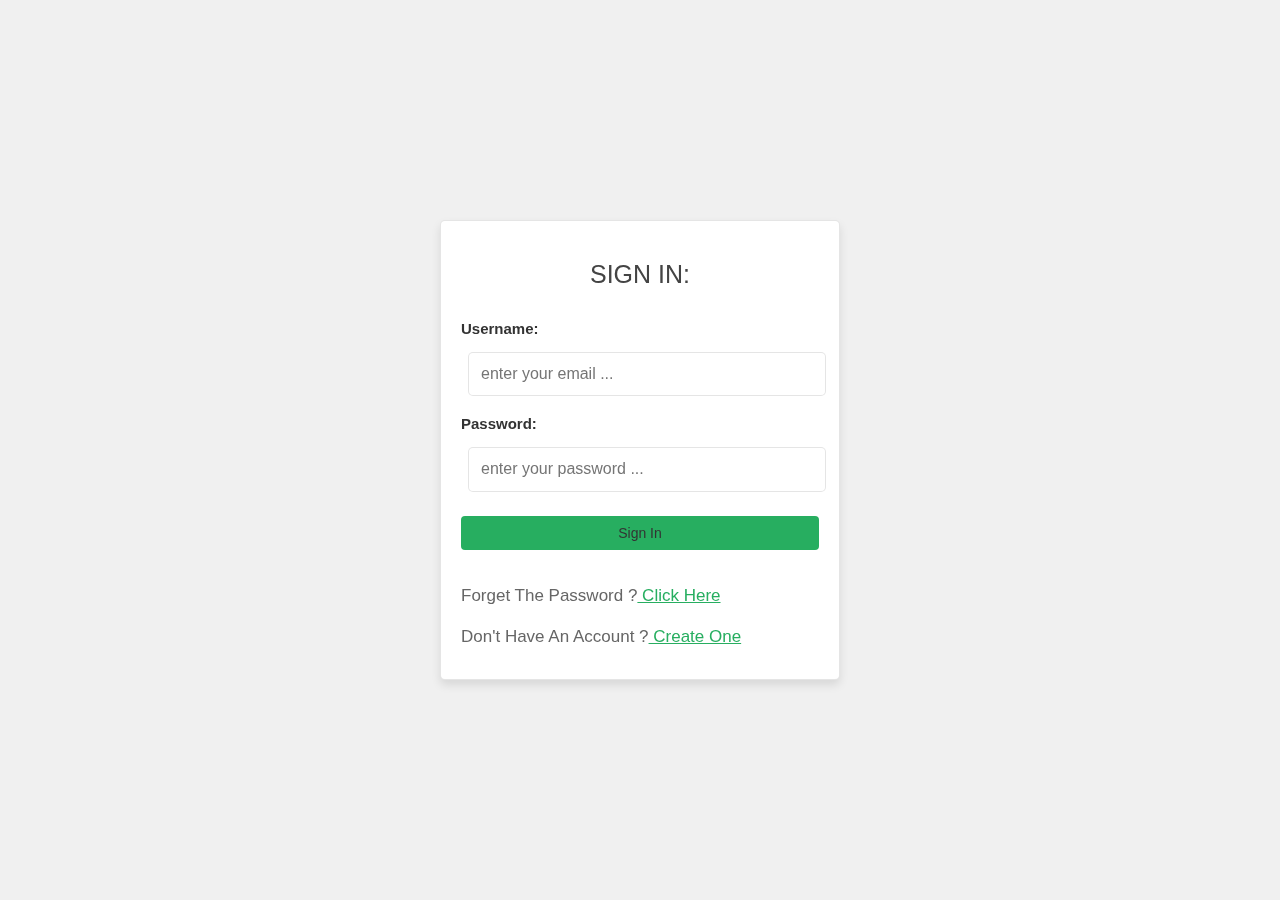
<file: storage/pages/index.html>
<!DOCTYPE html>
<html lang="en">

<head>
  <meta charset="UTF-8">
  <meta http-equiv="X-UA-Compatible" content="IE=edge">
  <meta name="viewport" content="width=device-width, initial-scale=1.0">
  <link rel="stylesheet" href="https://cdn.jsdelivr.net/npm/swiper@9/swiper-bundle.min.css" />
  <link rel="stylesheet" href="https://maxcdn.bootstrapcdn.com/bootstrap/3.4.1/css/bootstrap.min.css">
  <link rel="stylesheet" href="https://cdnjs.cloudflare.com/ajax/libs/font-awesome/6.4.0/css/all.min.css"
    integrity="sha512-iecdLmaskl7CVkqkXNQ/ZH/XLlvWZOJyj7Yy7tcenmpD1ypASozpmT/E0iPtmFIB46ZmdtAc9eNBvH0H/ZpiBw=="
    crossorigin="anonymous" referrerpolicy="no-referrer" />
  <link rel="stylesheet" href="../static/login.css">

  <title>login page</title>
</head>

<body>
  <!--form login-->
  <div class="logincontainer">
    <form class="login_form" method="post">
      <h3>sign in:</h3>

      <label>username:</label>

      <input type="email" class="box" name="email" placeholder="enter your email ..." id="email">
      <div id="email_error">Please Fill up your Email or Phone</div>

      <label>password:</label>

      <input type="password" class="box" name="password" placeholder="enter your password ..." id="password">
      <div id="pass_error">Please Fill up your Password</div>

      <input type="button" value="sign in" class="btn" onclick="sign()" >
      <p>forget the password ?<a href="#"> click here</a></p>
      <p>don't have an account ?<a href="#"> create one</a></p>

    </form>
  </div>

  <script src="../static/scripts.js"></script>
</body>

</html>
</file>
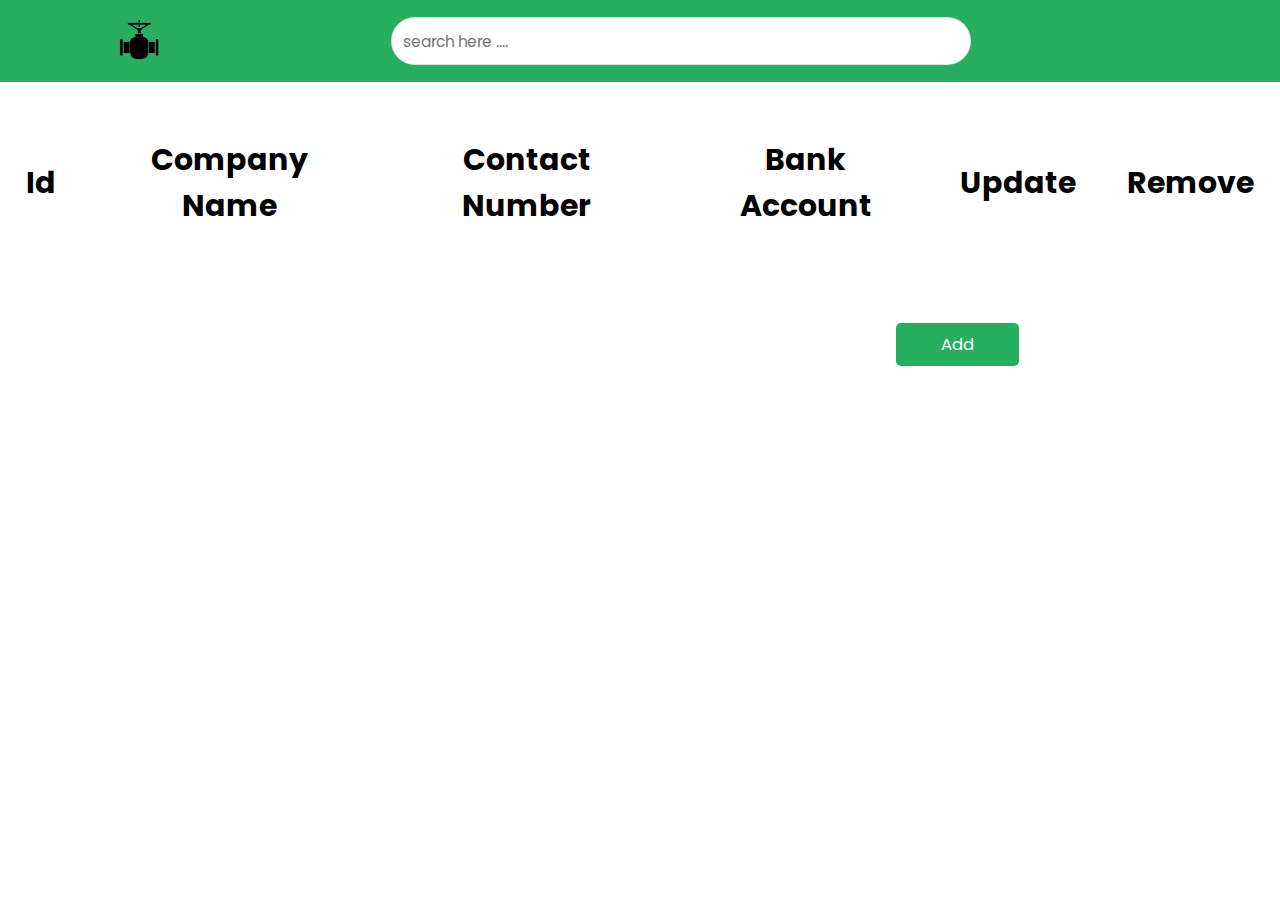
<file: storage/pages/suppliers.html>
<!DOCTYPE html>
<html lang="en">

<head>
    <meta charset="UTF-8">
    <meta http-equiv="X-UA-Compatible" content="IE=edge">
    <meta name="viewport" content="width=device-width, initial-scale=1.0">
    <title>Suppliers</title>
    <link rel="stylesheet" href="../static/style.css">
    <link rel="stylesheet" href="https://cdnjs.cloudflare.com/ajax/libs/font-awesome/6.4.0/css/all.min.css"
        integrity="sha512-iecdLmaskl7CVkqkXNQ/ZH/XLlvWZOJyj7Yy7tcenmpD1ypASozpmT/E0iPtmFIB46ZmdtAc9eNBvH0H/ZpiBw=="
        crossorigin="anonymous" referrerpolicy="no-referrer" />
</head>

<body>
    <header class="header">

        <div class="logo">
            <img src="../images/download-removebg-preview (1).png" alt="Titans Logo">

        </div>

        <form class="searchform">
            <input type="search" placeholder="search here ...." id="searchbox">
            <label for="searchbox" class="fas fa-search"></label>
        </form>
        <div class="icons">
            <a href="home.html"><i class="fa-solid fa-house"></i></a>
        </div>

    </header>
    <section class="container">
        <div style="overflow-x:auto;">
        <table >
            <tr>
                <th>
                    id
                </th>
                <th>
                    Company name
                </th>
                <th>
                    contact number
                </th>
                <th>
                    bank account
                </th>
                <th>
                    update
                </th>
                <th>
                    remove
                </th>
            </tr>
      <tbody id="record2">

      </tbody>
        </table>
    </div>
    </section>
    <footer class="footer">
       <div > 
        <input type="button" class="btn" value="    add    " onclick="act()">
    </div>
    </footer>
    <div class="addform">
        <div id="closeadd" class="fas fa-times" onclick="actn()"></div>
        <form>
            <h3 id="la">Add supplier:</h3>

            <label>id:</label>

            <input type="text" class="box" placeholder="enter the id ..." id="ci">
            <label>Company name:</label>

            <input type="text" class="box" placeholder="enter the name ..." id="cn">
            <label>contact number:</label>

            <input type="text" class="box" placeholder="enter the name ..." id="cna">
            <label>bank account:</label>
            <input type="text" class="box" name="" id="ba" placeholder="enter the name ...">
            <input type="button" value="Add" class="btn" onclick="addc()" id="add">

        </form>
    </div>
    <script src="../static/scriptc.js"></script>
</body>

</html>
</file>
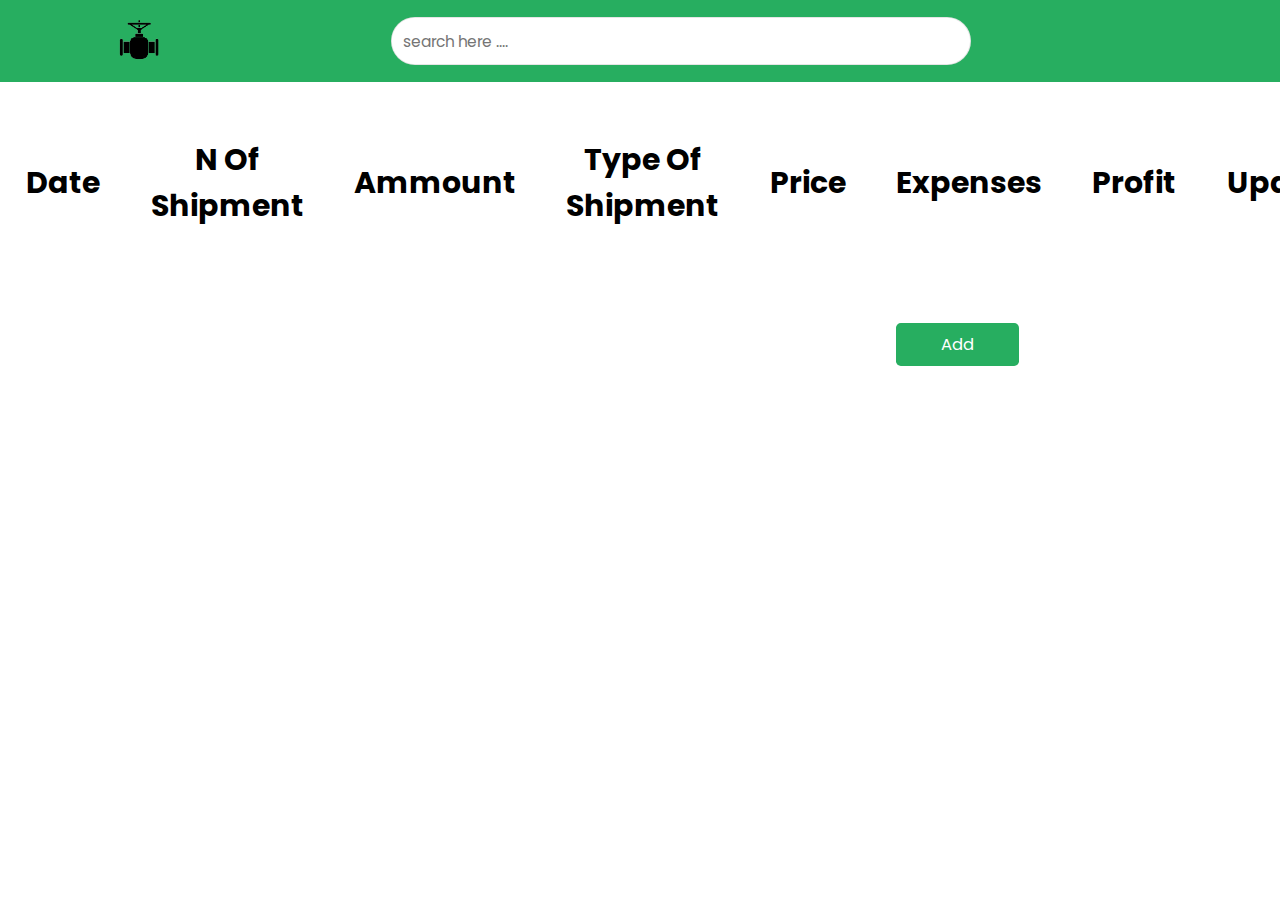
<file: storage/pages/warehouse.html>
<!DOCTYPE html>
<html lang="en">

<head>
    <meta charset="UTF-8">
    <meta http-equiv="X-UA-Compatible" content="IE=edge">
    <meta name="viewport" content="width=device-width, initial-scale=1.0">
    <title>main warehouse</title>
    <link rel="stylesheet" href="../static/style.css">
    <link rel="stylesheet" href="https://cdnjs.cloudflare.com/ajax/libs/font-awesome/6.4.0/css/all.min.css"
    integrity="sha512-iecdLmaskl7CVkqkXNQ/ZH/XLlvWZOJyj7Yy7tcenmpD1ypASozpmT/E0iPtmFIB46ZmdtAc9eNBvH0H/ZpiBw=="
    crossorigin="anonymous" referrerpolicy="no-referrer" />
</head>

<body>
    <header class="header">

        <div class="logo">
            <img src="../images/download-removebg-preview (1).png" alt="Titans Logo">

        </div>

        <form class="searchform">
            <input type="search" placeholder="search here ...." id="searchbox">
            <label for="searchbox" class="fas fa-search"></label>
        </form>
        <div class="icons">
            <a href="home.html"><i class="fa-solid fa-house"></i></a>
        </div>

    </header>
    <section class="container">
        <div style="overflow-x:auto;">
        <table >
            <tr>
                <th>
                    date
                </th>
                <th>
                    n of shipment
                </th>
                <th>
                    ammount
                </th>
                <th>
                    type of shipment
                </th>
                <th>
                    price
                </th>
                <th>
                    expenses
                </th>
                <th>
                    profit
                </th>
                <th>
                    update
                </th>
            </tr>
      <tbody id="record4">

      </tbody>
        </table>
    </div>
    </section>
    <footer class="footer">
       <div > 
        <input type="button" class="btn" value="    add    " onclick="act()">
    </div>
    </footer>
    <div class="addform">
        <div id="closeadd" class="fas fa-times" onclick="actn()"></div>
        <form>
            <h3 id="la">Add shipment:</h3>
            <label>date:</label>
            <input type="date" class="box" placeholder="enter the date ..." id="da">
            
            <label>ammount:</label>
           <input type="text" class="box" placeholder="enter the ammount ..." id="am">
            <label> type of shipment :</label>
           <input type="text" class="box" placeholder="enter the type ..." id="ts">
            <label>price:</label>
           <input type="text" class="box" placeholder="enter the price ..." id="pa">
            <label>price of selling:</label>
            <input type="text" class="box" name="" id="se" placeholder="enter the sell price ...">
            <label>expenses:</label>
            <input type="text" class="box" name="" id="ex" placeholder="enter the sell expenses ...">
            <input type="button" value="Add" class="btn" onclick="addsh()" id="add">

        </form>
    </div>
    <script src="../static/scriptsh.js"></script>
</body>

</html>
</file>
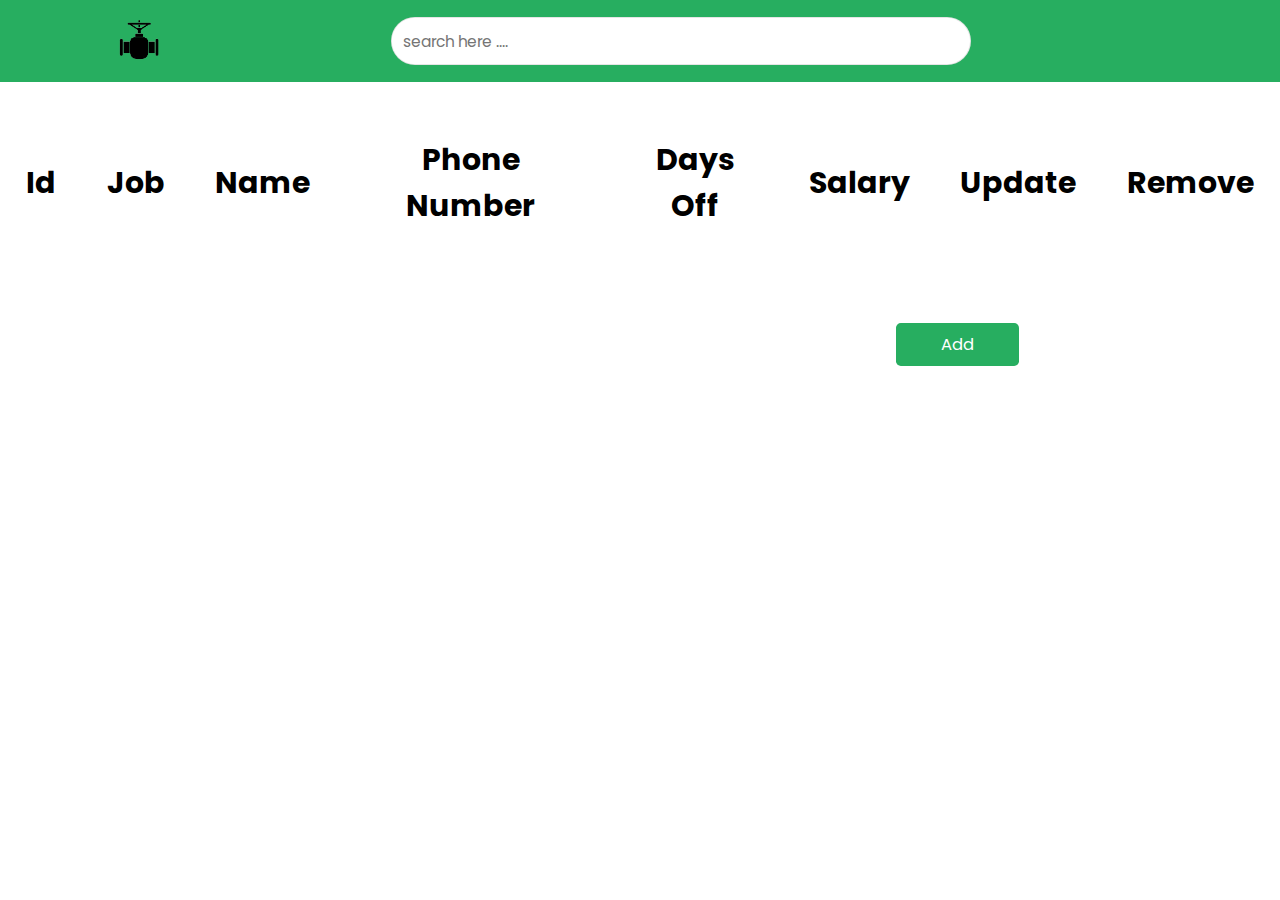
<file: storage/pages/workers.html>
<!DOCTYPE html>
<html lang="en">

<head>
    <meta charset="UTF-8">
    <meta http-equiv="X-UA-Compatible" content="IE=edge">
    <meta name="viewport" content="width=device-width, initial-scale=1.0">
    <title>workers</title>
    <link rel="stylesheet" href="../static/style.css">
    <link rel="stylesheet" href="https://cdnjs.cloudflare.com/ajax/libs/font-awesome/6.4.0/css/all.min.css"
        integrity="sha512-iecdLmaskl7CVkqkXNQ/ZH/XLlvWZOJyj7Yy7tcenmpD1ypASozpmT/E0iPtmFIB46ZmdtAc9eNBvH0H/ZpiBw=="
        crossorigin="anonymous" referrerpolicy="no-referrer" />
</head>

<body>
    <header class="header">

        <div class="logo">
            <img src="../images/download-removebg-preview (1).png" alt="Titans Logo">

        </div>

        <form class="searchform">
            <input type="search" placeholder="search here ...." id="searchbox">
            <label for="searchbox" class="fas fa-search"></label>
        </form>
        <div class="icons">
            <a href="home.html"><i class="fa-solid fa-house"></i></a>
        </div>

    </header>
    <section class="container">
        <div style="overflow-x:auto;">
        <table>
            <tr>
                <th>
                    id
                </th>
                <th>
                    job
                </th>
                <th>
                    name
                </th>
                <th>
                    phone number
                </th>
                <th>
                    days off
                </th>
                <th>
                    salary
                </th>
                <th>
                    update
                </th>
                <th>
                    remove
                </th>
            </tr>
           <tbody id="record1">

           </tbody>
        </table>
    </div>
    </section>
    <footer class="footer">
       <div > 
        <input type="button" class="btn" value="    add    " onclick="act()">
    </div>
    </footer>
    <div class="addform">
        <div id="closeadd" class="fas fa-times" onclick="actn()"></div>
        <form>
            <h3 id="la">Add worker:</h3>

            <label>id:</label>

            <input type="text" class="box" placeholder="enter the id ..." id="wi">
            <label>job:</label>

            <input type="text" class="box" placeholder="enter the name ..." id="jo">
            <label>name:</label>

            <input type="text" class="box" placeholder="enter the name ..." id="na">
            <label>phone number:</label>
            <input type="text" class="box" name="" id="ph" placeholder="enter the name ...">
            <label>days off:</label>
            <input type="text" class="box" name="" id="da" placeholder="enter the number of days off ...">
            <label>salary:</label>
            <input type="text" class="box" name="" id="sa" placeholder="enter the salary...">
            <input type="button" value="Add" class="btn" onclick="addw()" id="add">

        </form>
    </div>
    <script src="../static/scriptw.js"></script>
</body>

</html>
</file>
<file: storage/static/login.css>
:root {
    --green: rgb(39, 174, 96);
    --dark-color: rgb(33, 145, 80);
    --black: rgb(68, 68, 68);
    --light-color: rgb(102, 102, 102);
    --border: .1rem solid rgba(0, 0, 0, .1);
    --border-hover: .1rem solid var(--black);
    --box-shadow: 0 .5rem 1rem rgba(0, 0, 0, .1);


}
* {
    font-family: 'Poppins', sans-serif;
    margin: 0;
    padding: 0;
    box-sizing: border-box;
    outline: none;
    border: none;
    text-decoration: none;
    text-transform: capitalize;
    transition: all .2s linear;
    transition: width none;
}
body{
    background-color: var(--light-color);
}
.logincontainer {
display: flex;
align-items: center;
justify-content: center;
background: rgba(255, 255, 255, 0.9);
position: fixed;
top: 0;
right: 0;
bottom: 0;
left: 0;
z-index: 1000000;
}

.logincontainer form {
background: rgb(255, 255, 255);
border: var(--border);
width: 40rem;
padding: 2rem;
box-shadow: var(--box-shadow);
border-radius: 0.5rem;
margin: auto;
}

.logincontainer form h3 {
padding-bottom: 1rem;
font-size: 2.5rem;
text-transform: uppercase;
color: var(--black);
text-align: center;
}

.logincontainer form label {
display: block;
font-size: 1.5rem;
padding-top: 1rem;
}

.logincontainer form .box {
border: var(--border);
width: 100%;
border-radius: 0.5rem;
margin: 0.7rem;
font-size: 1.6rem;
padding: 1rem 1.2rem;
color: var(--black);
text-transform: none;
}

.logincontainer form .chechboxcon {
display: flex;
align-items: center;
gap: 5rem;
padding: 1rem;
}

.logincontainer form .chechboxcon label {
font-size: 1.5rem;
color: var(--light-color);
cursor: pointer;
}

.logincontainer form .btn {
text-align: center;
width: 100%;
margin: 1.7rem 0;
background-color: var(--green);
}

.logincontainer form p {
margin-top: 1.7rem;
color: var(--light-color);
font-size: 1.7rem;
}

.logincontainer form p a {
color: var(--green);
text-decoration: underline;
}

.logincontainer #closelogin {
position: absolute;
top: 1.5rem;
right: 2.5rem;
font-size: 5rem;
color: var(--black);
cursor: pointer;
}
.login_form #email_error,
.login_form #pass_error{
    margin-top: 5px;
    margin-left: 10px;
    width: 345px;
    font-size: 18px;
    color:#c62828;
    background-color: rgba(255,0,0,0.1);
    text-align: center;
    display: none;
}
.chechboxcon {
    display: inline;
    
  }
</file>
<file: storage/static/style.css>
@import url('https://fonts.googleapis.com/css2?family=Poppins:wght@100;300;400;500;600&display=swap');

:root {
    --green: rgb(39, 174, 96);
    --dark-color: rgb(33, 145, 80);
    --black: rgb(68, 68, 68);
    --light-color: rgb(102, 102, 102);
    --border: .1rem solid rgba(0, 0, 0, .1);
    --border-hover: .1rem solid var(--black);
    --box-shadow: 0 .5rem 1rem rgba(0, 0, 0, .1);


}

* {
    font-family: 'Poppins', sans-serif;
    margin: 0;
    padding: 0;
    box-sizing: border-box;
    outline: none;
    border: none;
    text-decoration: none;
    text-transform: capitalize;
    transition: all .2s linear;
    transition: width none;
}

html {
    font-size: 60.5%;
    overflow-x: hidden;
    scroll-padding-top: 5rem;
    scroll-behavior: smooth;
}

html::-webkit-scrollbar {
    width: 1rem;
}

html::-webkit-scrollbar-track {
    background: transparent;
}

html::-webkit-scrollbar-thumb {
    background: var(--black);
}

.btn {
    margin-top: 1rem;
    display: inline-block;
    padding: .9rem 3rem;
    border-radius: .5rem;
    color: rgb(255, 255, 255);
    background: var(--green);
    font-size: 1.7rem;
    cursor: pointer;
    text-align: center;

}

.btn:hover {
    background: var(--dark-color);
}


table {
    width: 100%;
    margin-top: 3rem;
    text-align: center;

 
}

th {
    font-size: 3.1rem;
    padding: 2.5rem;
}
td{
    font-size: 2.5rem;

}
tr{
    width: 100%;
}
.header {
    background: rgb(255, 255, 255);
    padding: 1.5rem 9%;
    display: flex;
    align-items: center;
    justify-content: space-between;
   
    background-color: var(--green);
}

.header .logo {
    font-weight: bolder;
    color: var(--black);
  
}
.logo img{
    width: 40px;
    margin: 4px;
}
.header .searchform {
    width: 60rem;
    height: 5rem;
    border: var(--border);
    overflow: hidden;
    background: rgb(255, 255, 255);
    display: flex;
    align-items: center;
    border-radius: 25px 25px;
    margin-left: 5rem;
}

.header .searchform input {
    font-size: 1.6rem;
    padding: 0 1.2rem;
    height: 100%;
    width: 100%;
    text-transform: none;
    color: var(--black);
}

.header .searchform label {
    font-size: 2.5rem;
    padding-right: 1.5rem;
    color: var(--black);
    cursor: pointer;
}

.header .searchform label:hover {
    color: var(--green);
}

.header .icons {
    float: right;
}

.header .icons div,
.header .icons a {
    font-size: 2.5rem;
    margin-left: 1.5rem;
    color: white;
    cursor: pointer;

}

.header .icons div:hover,
.header .icons a:hover {
    color: var(--black);
}
.addform {
    display: flex;
    align-items: center;
    justify-content: center;
    background: rgba(255, 255, 255, .9);
    position: fixed;
    top: 0;
    right: -105%;
    z-index: 1000000;
    height: 100%;
    width: 100%;

}

.addform.active {
    right: 0;
}

.addform form {
    background: rgb(255, 255, 255);
    border: var(--border);
    width: 70rem;
    padding: 2rem;
    box-shadow: var(--box-shadow);
    border-radius: .5rem;
    margin: 2rem;
}

.addform form h3 {
    padding-bottom: 1rem;
    font-size: 2.5rem;
    text-transform: uppercase;
    color: var(--black);
    text-align: center;

}

.addform form label {
    display: block;
    font-size: 1.5rem;
    padding-top: 1rem;
}

.addform form .box {
    border: var(--border);
    width: 100%;
    border-radius: .5rem;
    margin: .7rem;
    font-size: 1.6rem;
    padding: 1rem 1.2rem;
    color: var(--black);
    text-transform: none;
}

.addform form .chechboxcon {
    display: flex;
    align-items: center;
    gap: 5rem;
    padding: 1rem;
}

.addform form .chechboxcon label {
    font-size: 1.5rem;
    color: var(--light-color);
    cursor: pointer;
}

.addform form .btn {
    text-align: center;
    width: 100%;
    margin: 1.7rem 0;
}

.addform form p {
    margin-top: 1.7rem;
    color: var(--light-color);
    font-size: 1.7rem;
}

.addform form p a {
    color: var(--green);
    text-decoration: underline;
}

.addform #closeadd {
    position: absolute;
    top: 1.5rem;
    right: 2.5rem;
    font-size: 5rem;
    color: var(--black);
    cursor: pointer;
}

.footer{
   margin-top: 7rem;
   width: 100%;
   align-items: center;
}
.footer .btn{
    display: block;
    margin-top: 1rem;
}
.footer div{
    margin-left:70%;
}

    
@media (max-width:450px) {
    *{
        padding: 0;
    }
    html {
        font-size: 30%;
    }

    .header  {
        padding: 2rem;
    }
    tr{
        font-size: smaller;
    }
  
    

}
</file>
